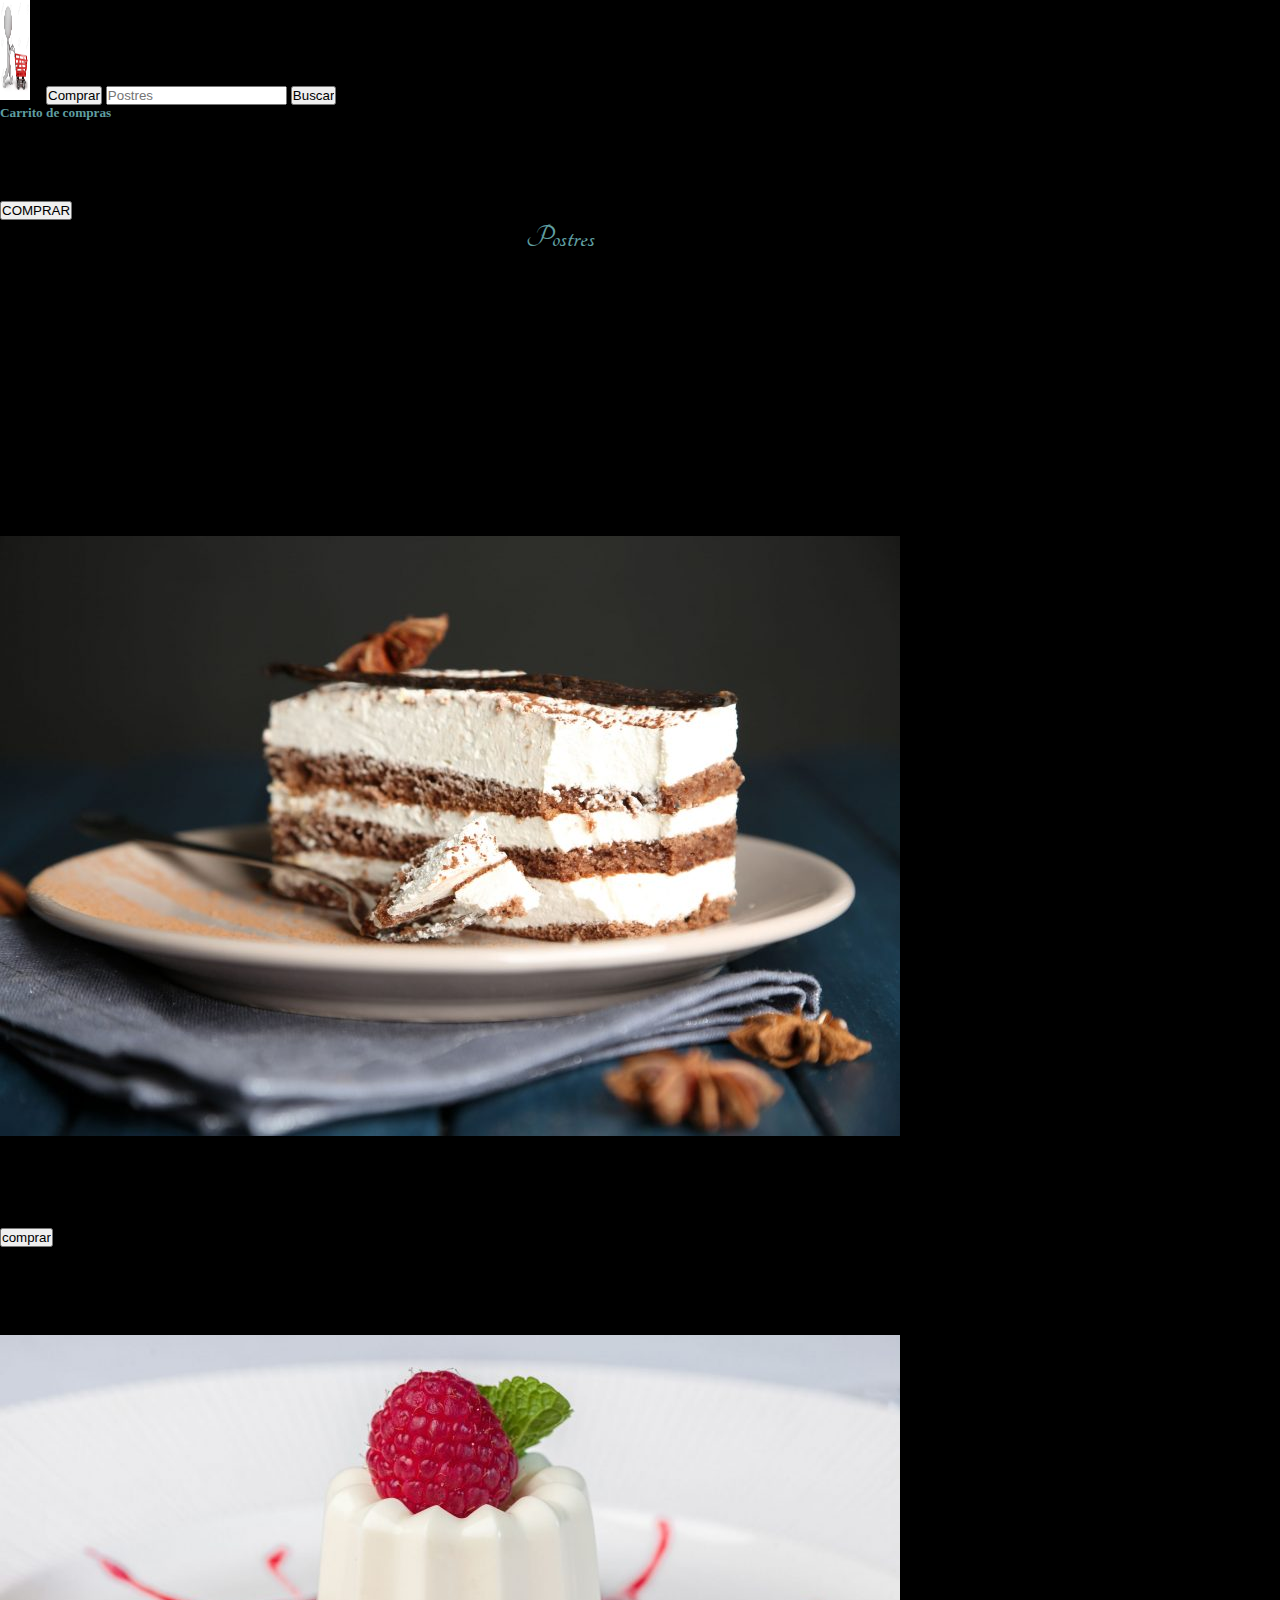
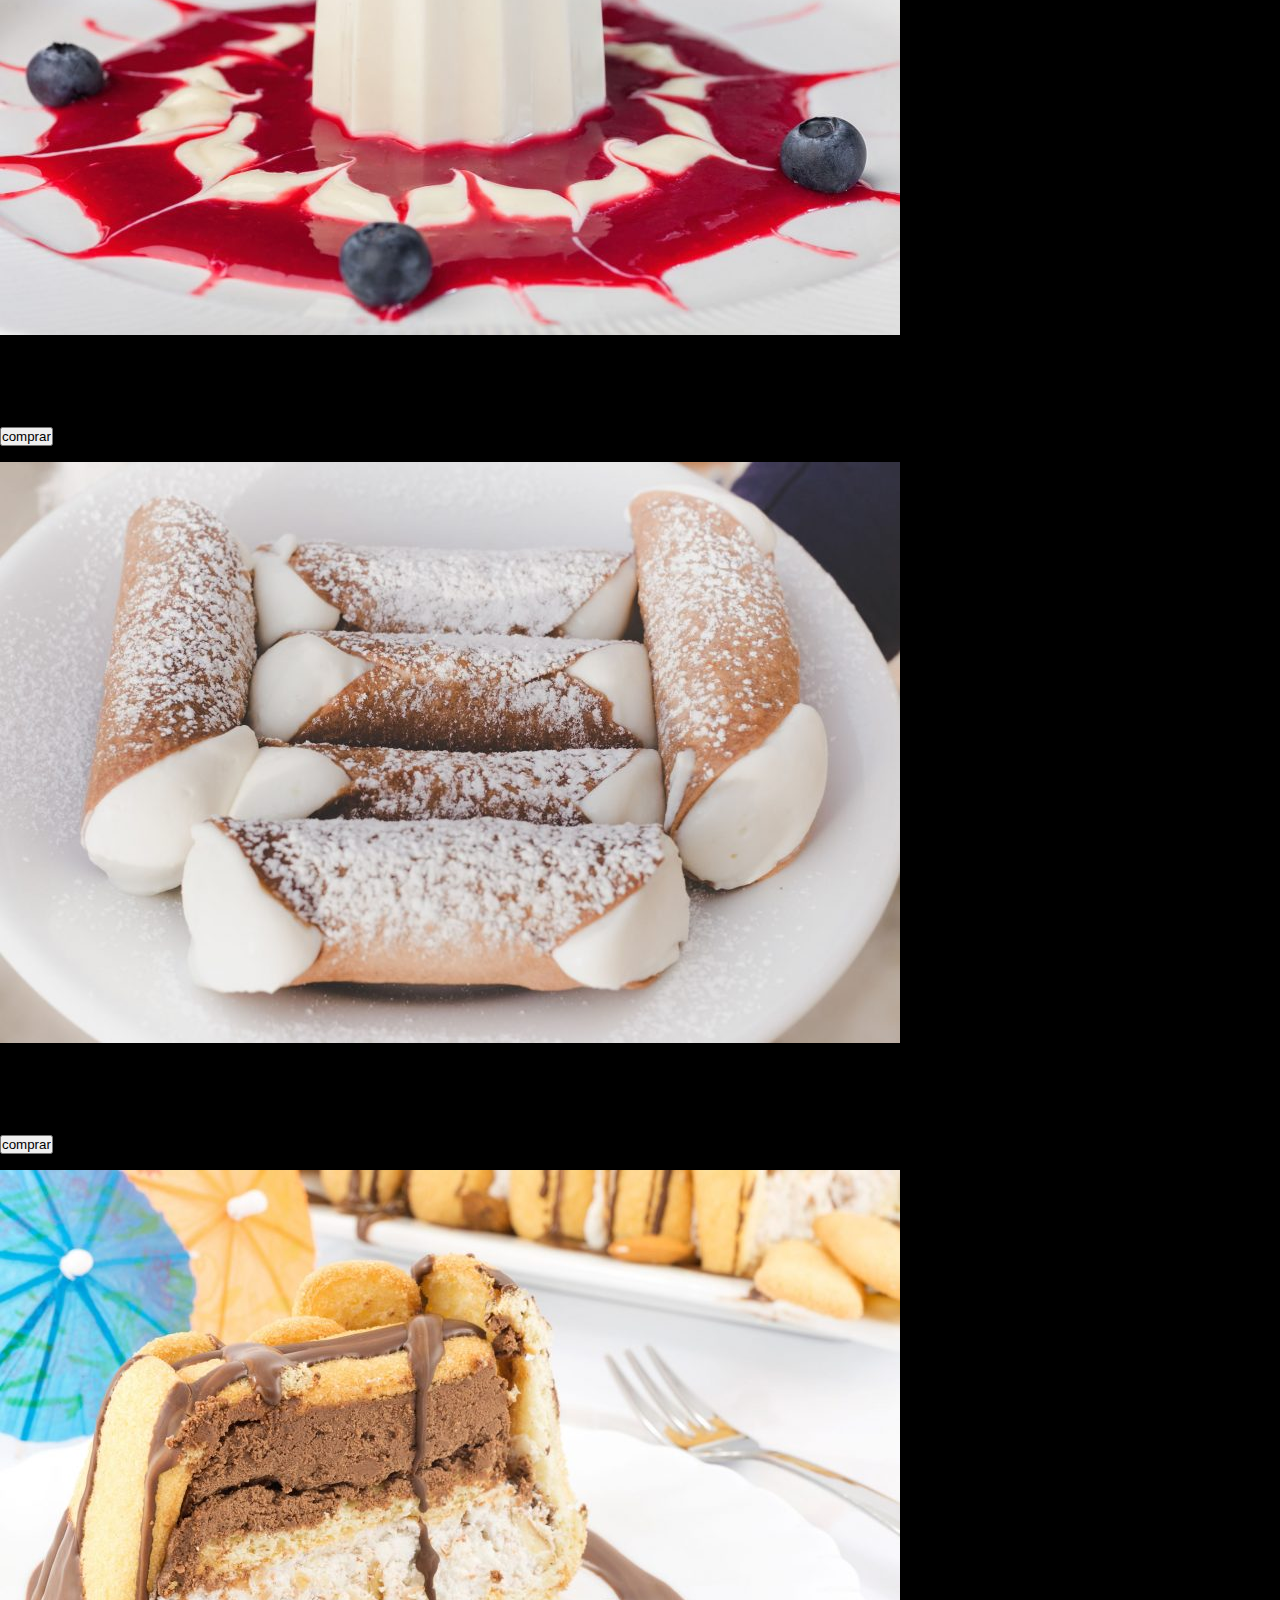
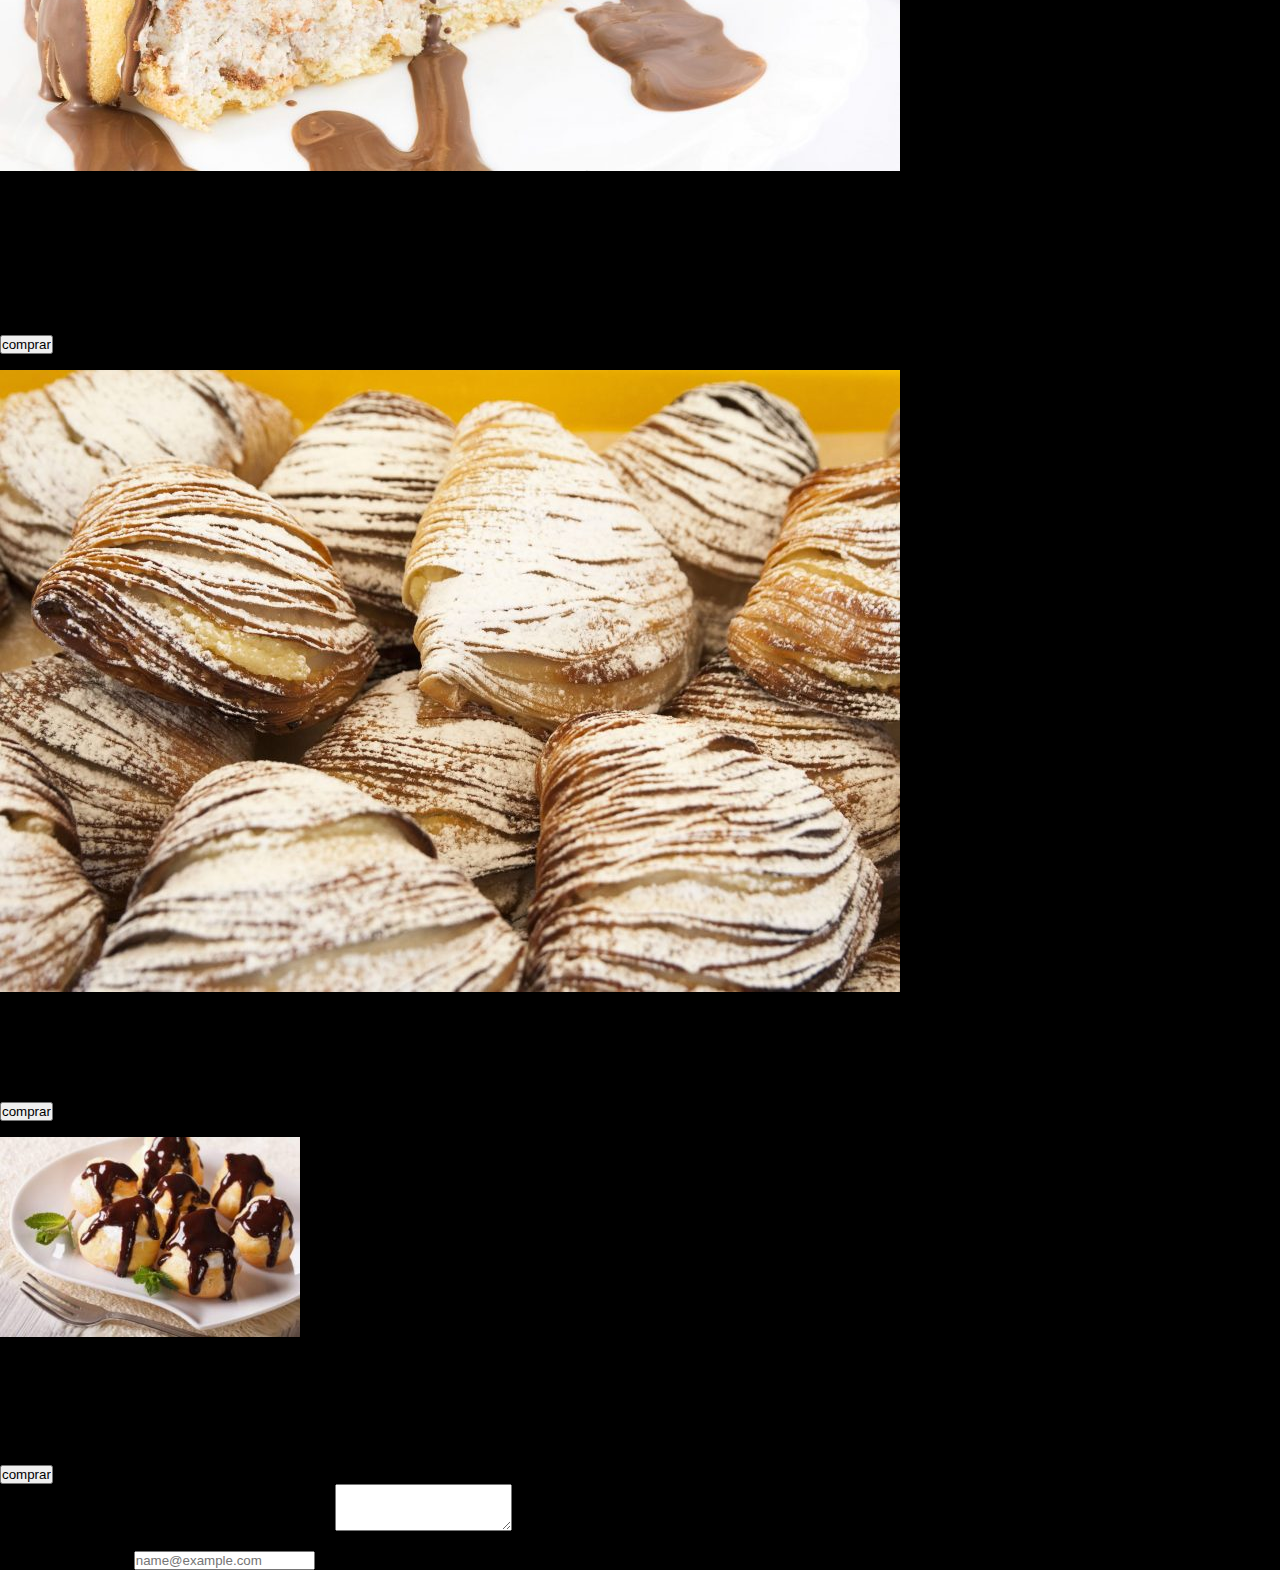
<file: index.html>
<!DOCTYPE html>
<html lang="en">
<head>
    <meta charset="UTF-8">
    <meta http-equiv="X-UA-Compatible" content="IE=edge">
    <meta name="viewport" content="width=device-width, initial-scale=1.0">
    <title>Document</title>
    <link rel="stylesheet" href="stilos.css">
</head>
<body class="bpostre">
    <header>
      
        <!-- As a link -->
        <nav class="navbar navbar-light bg-light">
            <div class="container-fluid">
              <a class="navbar-brand" href="productos.html">
                <img src="img/carritode compras.jpg" alt="" width="30" height="100" class="d-inline-block align-text-top"></a>
             <span class="position relative top-20 start-70 translate-middle bagde rounded-pill bg-danger" >
                 0
             </span>
             <button type="submit" id="btn">Comprar</button>
             <input type="text" placeholder="Postres" id="busqueda">
             <input type="Button" name="btnBuscar" id="btn.search" value="Buscar">
              </a>
            </div>
          </nav>
          <div class="tCarrito">
          <h5>Carrito de compras</h5>
        </div>
          <table class="table table-dark table-hover">
            <thead>
              <tr class="text-primary">
                <th scope="col">#</th>
                <th scope="col">Productos</th>
                <th scope="col">Precio</th>
                <th scope="col">Cantidad</th>
              </tr>
            </thead>
            <tbody class="tbody">
              
            
              
            </tbody>
            </table>
            <br><br>
            <div class="row mx-4">
            <div class="col">
              <h3 class="itemCartTotal text-white">Total: 0</h3>
            </div>
            <div class="col d-flex justify-content-end">
              <button class="btn btn-success">COMPRAR</button>
            </div>
            </div>
            
          </div>
        </div>
    </header>
    <h1 id="titulop">Postres</h1>

    <div class="conteiner-fluid">
        <div class="row row-cols-sm-1 row-cols-md-2  row-cols-lg-3 row-cols-xl-3" data-aos="flip-up">
            <div class="card shadow mb-1 lg-3  bg-dark rounded"  style="width: 18rem;">
                <h5 class="card-title pt-2 text-center text-primary">Tirramisu</h5>
                <img src="img/tirramisu.jpg" class="card-img-top" alt="">
                <div class="card-body text-white-50">
                <p class="card-text text-white-50 description">"Uno de los postres más populares en Italia es el TiramisúEstá hecho con capas de galletas savoiardi o de crema mascarpone. Es original de la región del Veneto."</p>
                <h5 class="text-primary">Precio: <span class="precio">$ 500</span></h5>
                <div class="d-grid gap-2">
                  <input type="Button"  class="btn2 btn-primary button" onclick=mostarcantidad()  value="comprar">
                </div>
                </div>
             </div> 
             <br><br><br><br>
                <div class="row row-cols-sm-1 row-cols-md-2  row-cols-lg-3 row-cols-xl-3" data-aos="flip-up">
                    <div class="card shadow mb-1 lg-3  bg-dark rounded" style="width: 18rem;">
                        <h5 class="card-title pt-2 text-center text-primary">PannaCotta</h5>
                        <img src="img/pannacota.jpg" class="card-img-top" alt="">
                        <div class="card-body text-white-50">
                        <p class="card-text text-white-50 description">La panna cotta es una deliciosa que sin duda debes probar. La base de este postre es la nata, de hecho la palabra panna cotta significa literalmente “nata cocida."</p>
                        <h5 class="text-primary">Precio: <span class="precio">$ 300</span></h5>
                     <div class="d-grid gap-2">
                      <input type="Button"  class="btn2 btn-primary button" onclick=mostarcantidad()  value="comprar">
                      </div>
                    </div>
                </div>   
               </div> 
               <div class="row row-cols-sm-1 row-cols-md-2  row-cols-lg-3 row-cols-xl-3" data-aos="flip-up">
                <div class="card shadow mb-1 lg-3  bg-dark rounded"  style="width: 18rem;">
                    <h5 class="card-title pt-2 text-center text-primary">Cannoli</h5>
                    <img src="img/cannoli.jpg" class="card-img-top" alt="">
                    <div class="card-body text-white-50">
                    <p class="card-text text-white-50 description">Se trata de una masa crujiente enrollada rellena de ricotta pastelera y también trozos de fruta en los extremos. Para su elaboración también puedes utilizar nuestra nata Ken</p>
                    <h5 class="text-primary">Precio: <span class="precio">$ 300</span></h5>
                 <div class="d-grid gap-2">
                  <input type="Button"  class="btn2 btn-primary button" onclick=mostarcantidad()  value="comprar"> 
                  </div>
                </div>
              </div>            
        </div>
        <div class="row row-cols-sm-1 row-cols-md-2  row-cols-lg-3 row-cols-xl-3" data-aos="flip-up">
          <div class="card shadow mb-1 lg-3  bg-dark rounded"  style="width: 18rem;">
              <h5 class="card-title pt-2 text-center text-primary">Zuccoto</h5>
              <img src="img/zuccoto.jpg" class="card-img-top" alt="">
              <div class="card-body text-white-50">
              <p class="card-text text-white-50 description">Otro irresistible postre italiano es el zuccotto elaborado usando bizcocho o soletillas mojadas en ron u otro licor de alta graduación. Además se añade una capa gruesa de nata montada, aromatizada a veces con vainilla o chocolate, fruta confitada, frutos secos o nueces, y se cubre con otra capa de bizcocho según la receta tradicional.</p>
              <h5 class="text-primary">Precio: <span class="precio">$ 300</span></h5>
           <div class="d-grid gap-2">
            <input type="Button"  class="btn2 btn-primary button" onclick=mostarcantidad()  value="comprar">
            </div>
          </div>
        </div>            
      </div> 
      <div class="row row-cols-sm-1 row-cols-md-2  row-cols-lg-3 row-cols-xl-3" data-aos="flip-up">
        <div class="card shadow mb-1 lg-3  bg-dark rounded"  style="width: 18rem;">
            <h5 class="card-title pt-2 text-center text-primary">Sfogliatelle</h5>
            <img src="img/sfogliatelle.jpg" class="card-img-top" alt="">
            <div class="card-body text-white-50">
            <p class="card-text text-white-50 description">Es una de las muestras más características de la alta pastelería napolitana. Un postre italiano elaborado en base a un hojaldre trabajado a mano y rellenado con ricotta, fruta confitada, crema pastelera y sémola.</p>
            <h5 class="text-primary">Precio: <span class="precio">$ 500</span></h5>
         <div class="d-grid gap-2">
             <input type="Button"  class="btn2 btn-primary button" onclick=mostarcantidad()  value="comprar">
          </div>
        </div>
      </div>            
    </div> 
    <div class="row row-cols-sm-1 row-cols-md-2  row-cols-lg-3 row-cols-xl-3" data-aos="flip-up">
      <div class="card shadow mb-1 lg-3  bg-dark rounded"  style="width: 18rem;">
          <h5 class="card-title pt-2 text-center text-primary">Profiteroles</h5>
          <img src="img/profiteroles.jpg" class="card-img-top" alt="">
          <div class="card-body text-white-50">
          <p class="card-text text-white-50 description">Aunque franceses e italianos se “disputan” el origen de los profiteroles qué duda cabe que es otro de los postres italianos más demandados por los comensales. Por un lado se debe crear la masa y por otra la crema, aquí también podemos usar leche y nata.</p>
          <h5 class="text-primary">Precio: <span class="precio">$ 500</span></h5>
       <div class="d-grid gap-2">
        <input type="Button"  class="btn2 btn-primary button" onclick=mostarcantidad()  value="comprar">
        </div>
      </div>
    </div>            
  </div>   
</div>
 

     <div id="formulario">
      <div>
    
     <div id="ajax">

     </div>
  
   <script src="https://cdn.jsdelivr.net/npm/@popperjs/core@2.9.2/dist/umd/popper.min.js" integrity="sha384-IQsoLXl5PILFhosVNubq5LC7Qb9DXgDA9i+tQ8Zj3iwWAwPtgFTxbJ8NT4GN1R8p" crossorigin="anonymous"></script>
   <script src="https://cdn.jsdelivr.net/npm/bootstrap@5.0.2/dist/js/bootstrap.min.js" integrity="sha384-cVKIPhGWiC2Al4u+LWgxfKTRIcfu0JTxR+EQDz/bgldoEyl4H0zUF0QKbrJ0EcQF" crossorigin="anonymous"></script>
 <link href="https://cdn.jsdelivr.net/npm/bootstrap@5.0.2/dist/css/bootstrap.min.css" rel="stylesheet" integrity="sha384-EVSTQN3/azprG1Anm3QDgpJLIm9Nao0Yz1ztcQTwFspd3yD65VohhpuuCOmLASjC" crossorigin="anonymous">
 <script src="https://cdn.jsdelivr.net/npm/bootstrap@5.0.2/dist/js/bootstrap.bundle.min.js" integrity="sha384-MrcW6ZMFYlzcLA8Nl+NtUVF0sA7MsXsP1UyJoMp4YLEuNSfAP+JcXn/tWtIaxVXM" crossorigin="anonymous"></script>               
 <script src="https://code.jquery.com/jquery-3.6.0.min.js" 
        integrity="sha256-/xUj+3OJU5yExlq6GSYGSHk7tPXikynS7ogEvDej/m4="
        crossorigin="anonymous"></script> 
  <script src="https://sdk.mercadopago.com/js/v2"></script>
 <script src="menu.js"></script> 
   
  
</body>

</html>
</file>
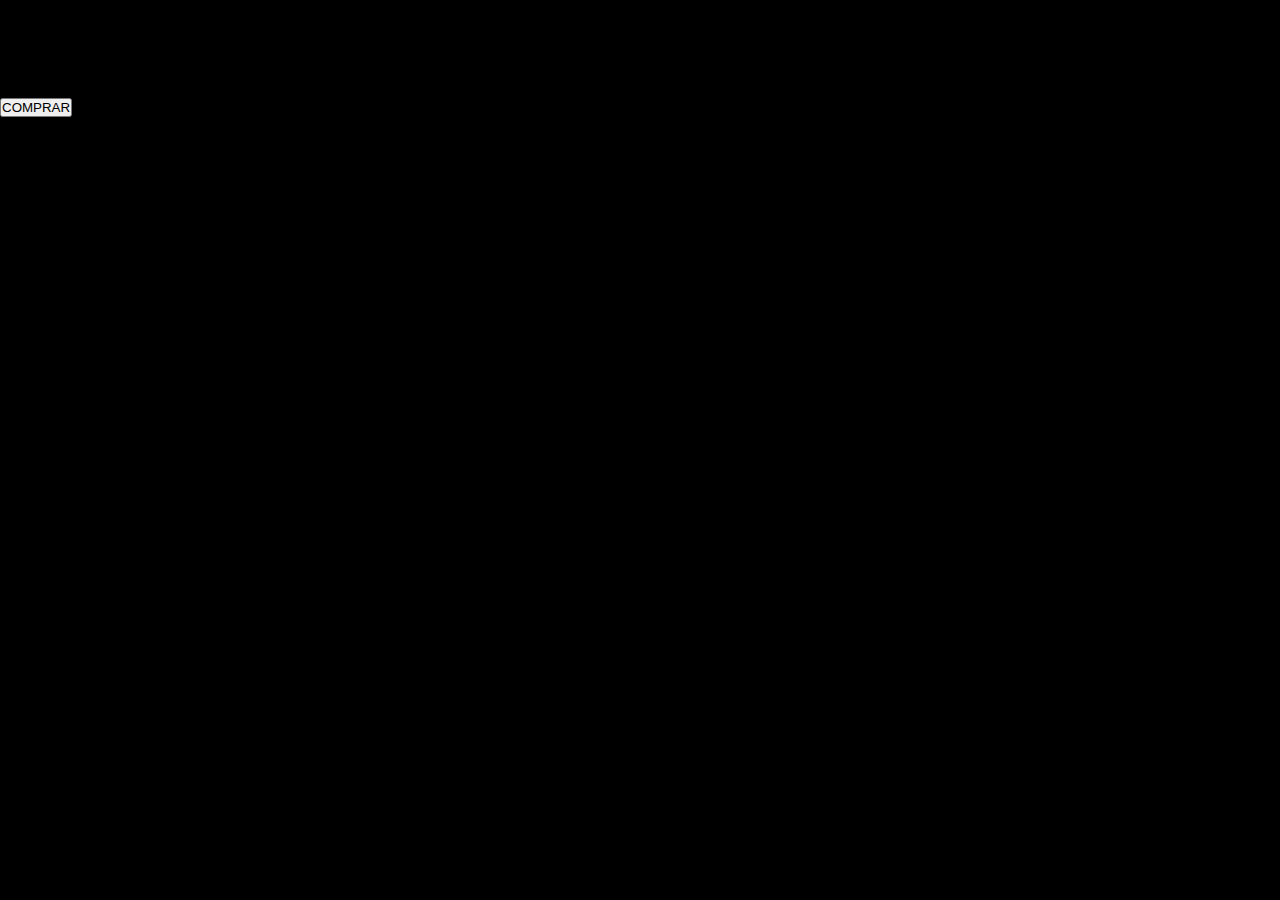
<file: productos.html>
<!DOCTYPE html>
<html lang="en">
<head>
    <meta charset="UTF-8">
    <meta http-equiv="X-UA-Compatible" content="IE=edge">
    <meta name="viewport" content="width=device-width, initial-scale=1.0">
    <title>Document</title>
    <link rel="stylesheet" href="stilos.css"> 
</head>
<body class="bpostre">
    <table class="table table-dark table-hover">
        <thead>
          <tr class="text-primary">
            <th scope="col">#</th>
            <th scope="col">Productos</th>
            <th scope="col">Precio</th>
            <th scope="col">Cantidad</th>
          </tr>
        </thead>
        <li class="nav-item" role="presentation">
          <a
            class="nav-link"
            id="pills-contact-tab"
            data-bs-toggle="pill"
            data-bs-target="#pills-contact"
            type="button"
            role="tab"
            aria-controls="pills-contact"
            aria-selected="false"
            >Carrito</a>
        </li>
    <tbody class="tbody" id="tarjeta">
  

  
    </tbody>
    </table>
    <br><br>
    <div class="row mx-4">
    <div class="col">
      <h3 class="itemCartTotal text-white">Total: 0</h3>
    </div>
    <div class="col d-flex justify-content-end">
      <button class="btn btn-success">COMPRAR</button>
    </div>
    </div>
    
    </div>
    </div>
    </div>
    <script src="https://cdn.jsdelivr.net/npm/@popperjs/core@2.9.2/dist/umd/popper.min.js" integrity="sha384-IQsoLXl5PILFhosVNubq5LC7Qb9DXgDA9i+tQ8Zj3iwWAwPtgFTxbJ8NT4GN1R8p" crossorigin="anonymous"></script>
    <script src="https://cdn.jsdelivr.net/npm/bootstrap@5.0.2/dist/js/bootstrap.min.js" integrity="sha384-cVKIPhGWiC2Al4u+LWgxfKTRIcfu0JTxR+EQDz/bgldoEyl4H0zUF0QKbrJ0EcQF" crossorigin="anonymous"></script>
  <link href="https://cdn.jsdelivr.net/npm/bootstrap@5.0.2/dist/css/bootstrap.min.css" rel="stylesheet" integrity="sha384-EVSTQN3/azprG1Anm3QDgpJLIm9Nao0Yz1ztcQTwFspd3yD65VohhpuuCOmLASjC" crossorigin="anonymous">
  <script src="https://cdn.jsdelivr.net/npm/bootstrap@5.0.2/dist/js/bootstrap.bundle.min.js" integrity="sha384-MrcW6ZMFYlzcLA8Nl+NtUVF0sA7MsXsP1UyJoMp4YLEuNSfAP+JcXn/tWtIaxVXM" crossorigin="anonymous"></script>               
  <script src="https://code.jquery.com/jquery-3.6.0.min.js" 
         integrity="sha256-/xUj+3OJU5yExlq6GSYGSHk7tPXikynS7ogEvDej/m4="
         crossorigin="anonymous"></script> 
  <script src="compras.js"></script> 
  <script src="menu.js"></script> 
</body>
</body>
</html>
</file>
<file: stilos.css>
/* No CSS *//*# sourceMappingURL=stilos.css.map */
@import url('https://fonts.googleapis.com/css2?family=Tangerine:wght@700&display=swap');
* {
    margin: 0%;
    padding: 0%;
    box-sizing: border-box;
  }
  .main{
      background-color: black;
  }
  
  h1{
      color: cadetblue;
      text-align: center;
      text-shadow: brown;
      width: 3em ;
      height: 100px;
      margin-bottom: 200px;
      left:40%;
      position:relative;
      font-family: 'Tangerine', cursive;
}

.carousel-inner{
    width: 400;
    height: 200;
}
.bpostre{
    background-color: black;
}
.tCarrito{
    color: cadetblue;
    background-color: black;

}
.imgCards{
    width: 100%;
    height:20rem;

}
.cantidad{
    width: 5rem;
}
</file>
